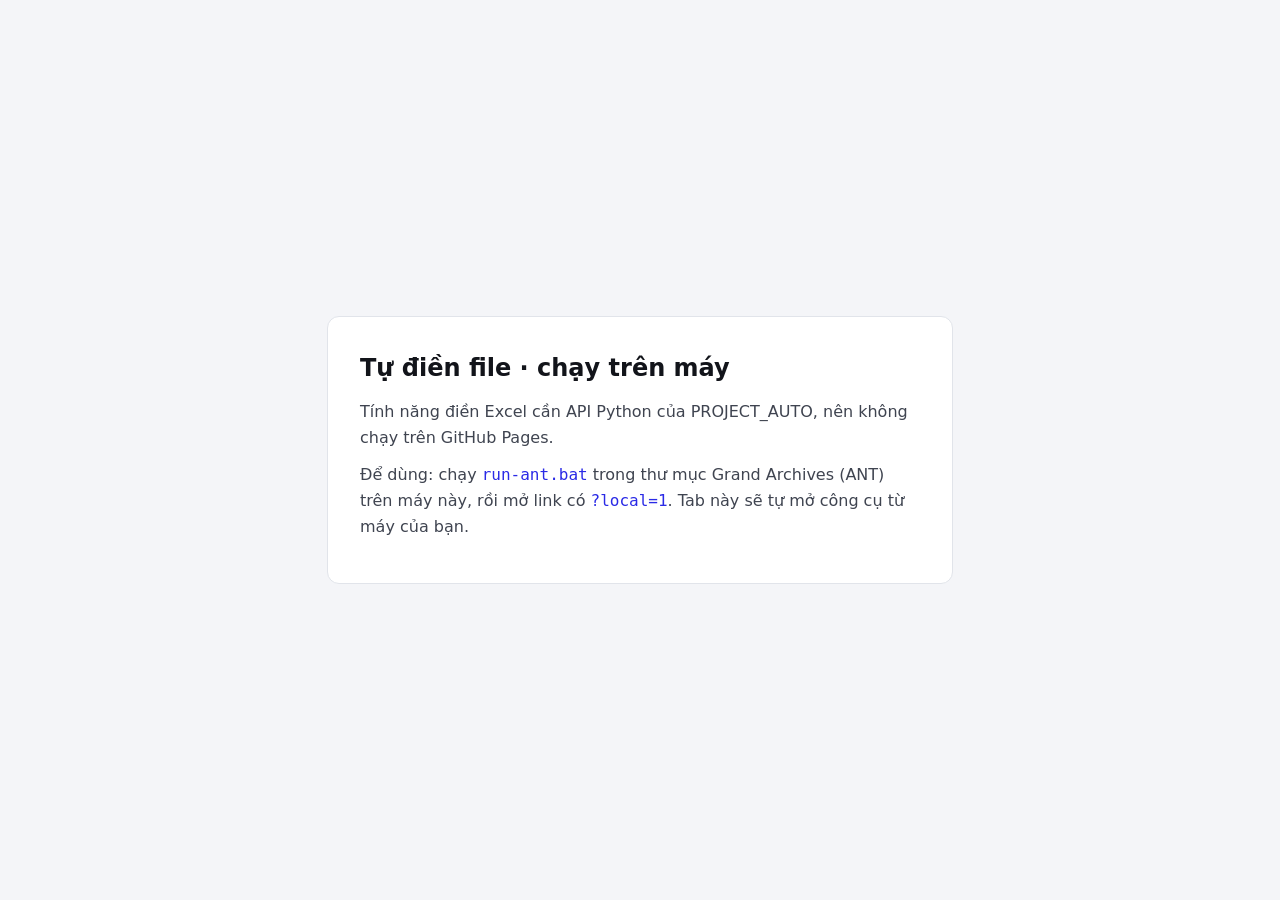
<file: auto-fill/index.html>
<!doctype html>
<html lang="vi"><head><meta charset="utf-8"><meta name="viewport" content="width=device-width, initial-scale=1">
<title>Grand Archives · Tự điền file</title><style>
body{margin:0;min-height:100vh;display:grid;place-items:center;background:#f4f5f8;color:#12141a;font:16px/1.6 system-ui,sans-serif}
main{max-width:560px;margin:24px;padding:32px;background:white;border:1px solid #e1e4ea;border-radius:12px}
h1{margin:0 0 12px;font-size:24px}p{margin:0 0 12px;color:#3f4450}code{color:#2a2ae6}
</style></head><body><main><h1>Tự điền file · chạy trên máy</h1>
<p>Tính năng điền Excel cần API Python của PROJECT_AUTO, nên không chạy trên GitHub Pages.</p>
<p>Để dùng: chạy <code>run-ant.bat</code> trong thư mục Grand Archives (ANT) trên máy này, rồi mở link có <code>?local=1</code>. Tab này sẽ tự mở công cụ từ máy của bạn.</p>
</main></body></html>
</file>
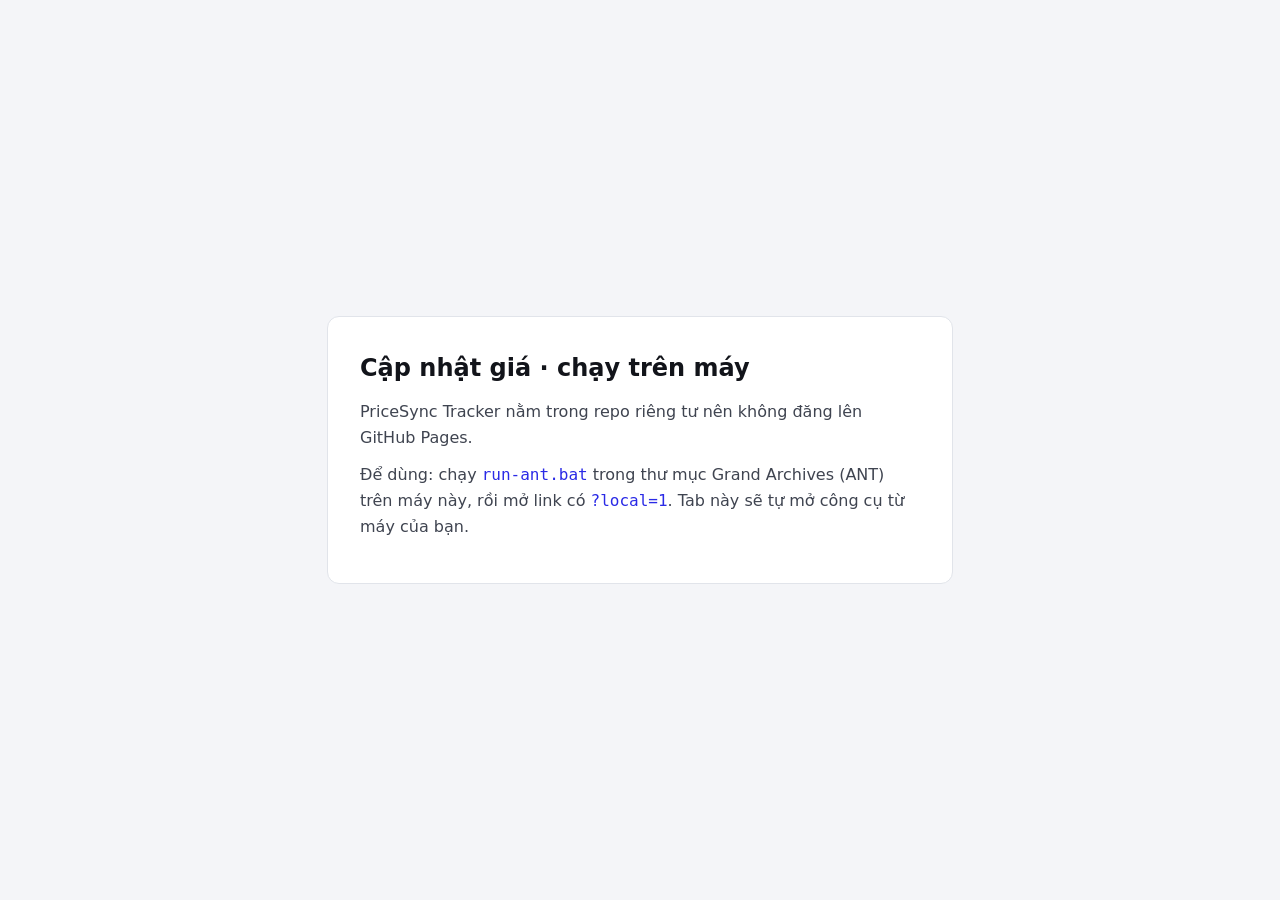
<file: price-sync/app.html>
<!doctype html>
<html lang="vi"><head><meta charset="utf-8"><meta name="viewport" content="width=device-width, initial-scale=1">
<title>Grand Archives · Cập nhật giá</title><style>
body{margin:0;min-height:100vh;display:grid;place-items:center;background:#f4f5f8;color:#12141a;font:16px/1.6 system-ui,sans-serif}
main{max-width:560px;margin:24px;padding:32px;background:white;border:1px solid #e1e4ea;border-radius:12px}
h1{margin:0 0 12px;font-size:24px}p{margin:0 0 12px;color:#3f4450}code{color:#2a2ae6}
</style></head><body><main><h1>Cập nhật giá · chạy trên máy</h1>
<p>PriceSync Tracker nằm trong repo riêng tư nên không đăng lên GitHub Pages.</p>
<p>Để dùng: chạy <code>run-ant.bat</code> trong thư mục Grand Archives (ANT) trên máy này, rồi mở link có <code>?local=1</code>. Tab này sẽ tự mở công cụ từ máy của bạn.</p>
</main></body></html>
</file>
